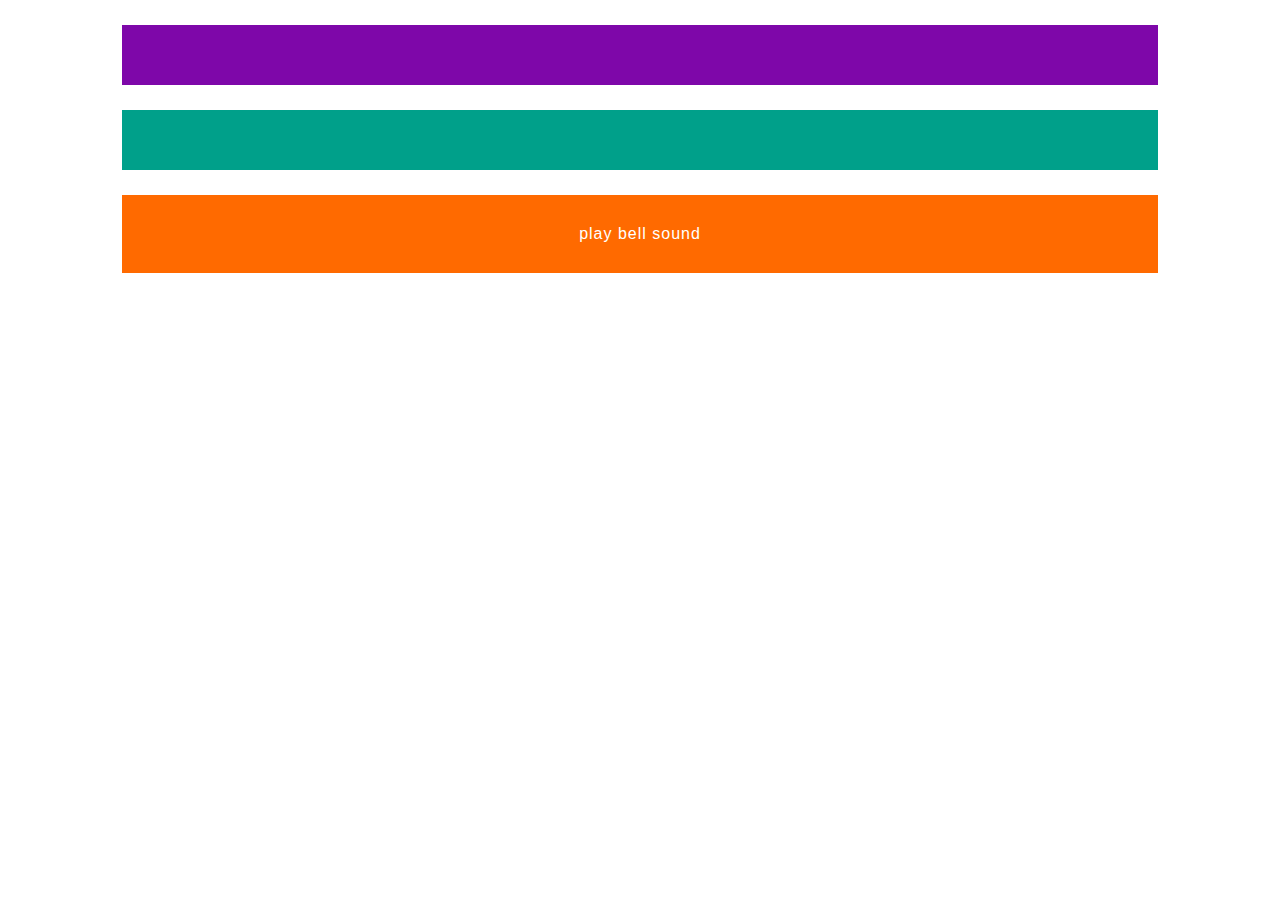
<file: BellTowerControl.html>
<html>
<head>
	<title>Belltower Control</title>
	<meta name="viewport" content="width=device-width">
	<script src='https://cdn.firebase.com/v0/firebase.js'></script>
	<script>
		var rotationEnabled = false,
			panoramaEnabled = false,
			rootRef = new Firebase('https://vpc.firebaseio.com/presentation/bellPanorama'),
			rotationRef = rootRef.child('rotateBelltower'),
			orientationRef = rootRef.child('orientation'),
			panoRef = rootRef.child('panoramaVisible'),
			soundRef = rootRef.child('playSound'),
			rotationButton, panoButton;
		
		function init() {
			window.addEventListener("deviceorientation", orientationChanged, true);
			rotationButton = document.getElementById('rotation-button');
			panoButton = document.getElementById('pano-button');

			panoRef.on('value', function(snap) {
				panoramaEnabled = snap.val();
				panoButton.innerHTML =
					panoramaEnabled ? "hide panorama" : "show panorama";
			});

			rotationRef.on('value', function(snap) {
				rotationEnabled = snap.val();
				rotationButton.innerHTML =
					rotationEnabled ? "disable rotation" : "enable rotation";
			});

			//reset play button
			soundRef.on('value', function(snap) {
				if (snap.val()) soundRef.set(false);
			});
		}

		function toggleRotation() {
			rotationRef.set(!rotationEnabled);
		}

		function triggerBellSound() {
			soundRef.set(true);
		}

		function togglePanorama() {
			panoRef.set(!panoramaEnabled);
		}

		function orientationChanged(e) {
			if (rotationEnabled) {
				console.log(e);
				var deviceRoll = e.gamma,
					devicePitch = e.beta,
					deviceHeading = e.alpha ? (e.alpha - window.orientation) % 360 : null;
				// ios alpha is relative--use webkitCompassHeading instead
				if (deviceHeading && e.webkitCompassHeading) {
					deviceHeading = (e.webkitCompassHeading + window.orientation) % 360;
				}

				console.log("device roll:", deviceRoll, "pitch", devicePitch, "heading", deviceHeading);
				console.log("camera roll:", devicePitch, "tilt", deviceRoll);

				orientationRef.set({
					roll: deviceRoll,
					pitch: devicePitch,
					heading: deviceHeading
				});
			}
		}	
	</script>
	<style type="text/css">

		.button {
			margin: 25px auto;
			padding: 30px 12px;
			width: 80%;
			text-align: center;
			color: white;
			font-family: sans-serif;
			letter-spacing: 1px;
		}

		.orange {
			background: #FF6A00;
		}

		.green {
			background: #00A08A;
		}

		.purple {
			background: #7E07A9;
		}

		.button:active {
			background: rgb(220,220,220);
		}

	</style>
</head>
<body onload="init();">
	<div class="button purple" id="pano-button" onclick="togglePanorama();"></div>
	<div class="button green" id="rotation-button" onclick="toggleRotation();"></div>
	<div class="button orange" onclick="triggerBellSound();">play bell sound</div>
</body>
</html>
</file>
